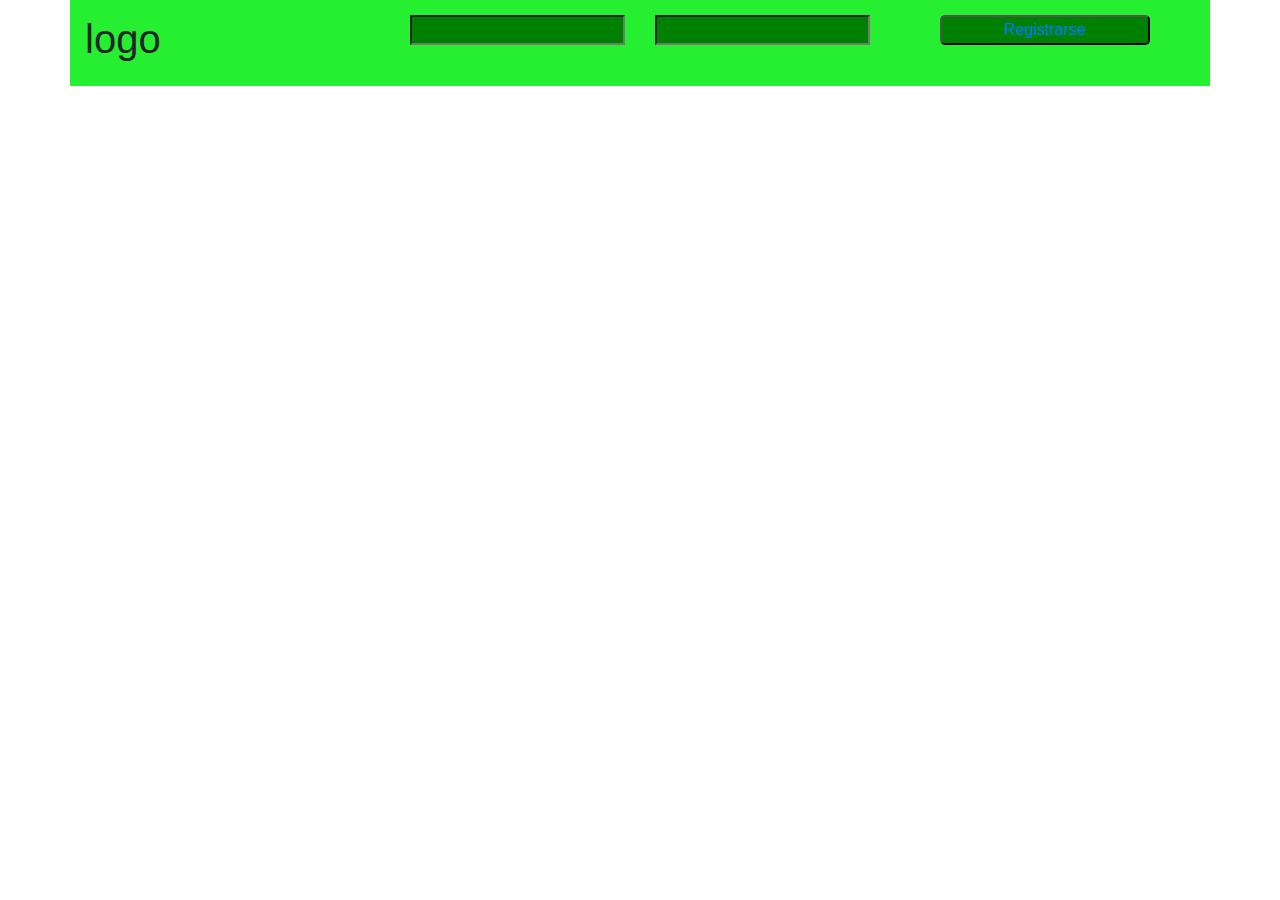
<file: index.html>
<!DOCTYPE html>
<html lang="en">
<head>
    <meta charset="utf-8">
    <meta name="viewport" content="width=device-width, initial-scale=1, shrink-to-fit=no">

    <!-- Bootstrap CSS -->
    <link rel="stylesheet" href="https://stackpath.bootstrapcdn.com/bootstrap/4.3.1/css/bootstrap.min.css" integrity="sha384-ggOyR0iXCbMQv3Xipma34MD+dH/1fQ784/j6cY/iJTQUOhcWr7x9JvoRxT2MZw1T" crossorigin="anonymous">
    <link rel="stylesheet" href="estilos.css">

    <meta charset="UTF-8">
    <meta http-equiv="X-UA-Compatible" content="IE=edge">
    <meta name="viewport" content="width=device-width, initial-scale=1.0">
    <title>index</title>
</head>
<body>
    
    <!-- Optional JavaScript -->
    <!-- jQuery first, then Popper.js, then Bootstrap JS -->
    <script src="https://code.jquery.com/jquery-3.3.1.slim.min.js" integrity="sha384-q8i/X+965DzO0rT7abK41JStQIAqVgRVzpbzo5smXKp4YfRvH+8abtTE1Pi6jizo" crossorigin="anonymous"></script>
    <script src="https://cdnjs.cloudflare.com/ajax/libs/popper.js/1.14.7/umd/popper.min.js" integrity="sha384-UO2eT0CpHqdSJQ6hJty5KVphtPhzWj9WO1clHTMGa3JDZwrnQq4sF86dIHNDz0W1" crossorigin="anonymous"></script>
    <script src="https://stackpath.bootstrapcdn.com/bootstrap/4.3.1/js/bootstrap.min.js" integrity="sha384-JjSmVgyd0p3pXB1rRibZUAYoIIy6OrQ6VrjIEaFf/nJGzIxFDsf4x0xIM+B07jRM" crossorigin="anonymous"></script>
    <div style="background-color: rgb(38, 238, 48);" class="container">
        <div class="row">
          <div class="col-md">
            <h1>logo</h1>
          </div>
          <div class="col-md">
              <input style="background-color: green;" id="boton1" type="text">
            </div>
              <div class="col-md">
              <input style="background-color: green;" id="boton2" type="text">
          </div>
          <div class="col-md">
            <button >
              <a href="registro.html" id="btn-registrar">Registrarse</a>
             </button> 
          </div>
        </div>
      </div>
</body>
</html>
</file>
<file: estilos.css>
#boton1{
    float:right;
}
.container{
    padding: 15px;
}
button{
    background-color:green;
    border-radius: 5px;
    width:210px;
    height: 30px;
}
/*#btn-registrar{
    background-color: rgb(14, 99, 18);
    width: 30px; 
    height:15px;
    border-radius: 5px;
}*/

#form-registro{
    padding: 25px;
    border:2px;
    width: 550px;
}

#registro{
    border: 2px;
    border-top-left-radius: 20px;
    border-top-right-radius: 20px;
    text-align: center;
    height: 50px;
    width: 350px;
    padding: 15px;
    background-color: lawngreen;
}
#btn-div{
    display: flex;
    padding-left: 120px;
    padding-top: 30px;
}
#btn-submit-form{
    background-color: lawngreen;
    border: 2px;
    border-radius: 10px;
    width: 135px;
    height:30px;
    text-align: center;
}
</file>
